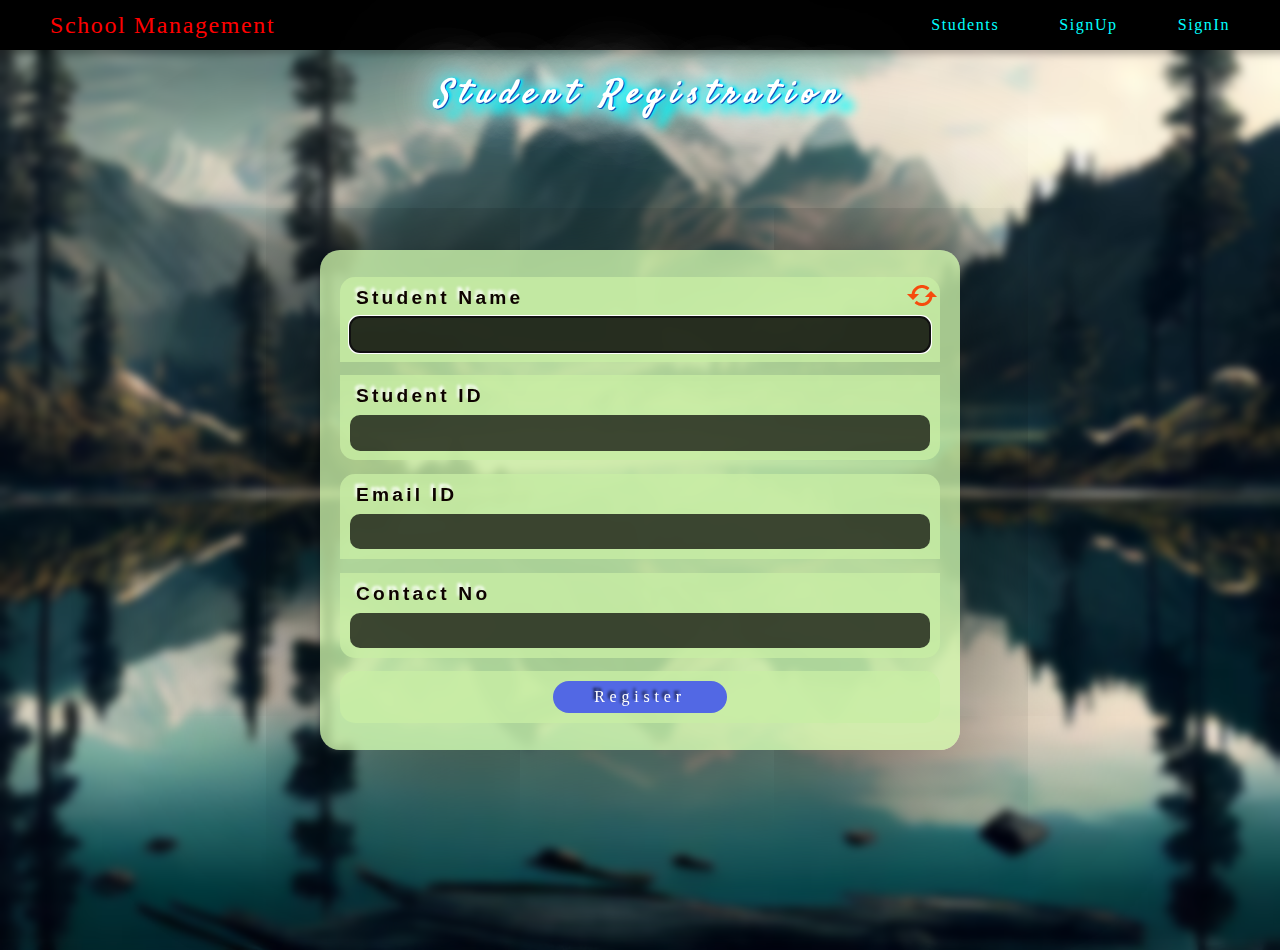
<file: index.html>
<!DOCTYPE html>
<html lang="en">
<head>
    <meta charset="UTF-8">
    <meta name="viewport" content="width=device-width, initial-scale=1.0">
    <meta name="keyword" content="SCHOOLMANAGEMENTSYSTEM, HTML, CSS, JAVASCRIPT, STUDENTRECORDSYSTEM, CRUDAPPLICATION, DOMMAINPULATION">
    <meta name="description" content="Student management system to keep record student details and show them on a page or update and delete student data according to the need.">
    <meta name="author" content="Gladson Routh">
    <!-- box icon -->
    <link href='https://unpkg.com/boxicons@2.1.4/css/boxicons.min.css' rel='stylesheet'>
    <!-- favicon icon -->
    <link rel="icon" type="image/x-icon" href="./images/icon.png">
    <!-- google font link -->
    <link href="https://fonts.googleapis.com/css2?family=Dancing+Script:wght@400..700&family=Pacifico&family=Satisfy&display=swap" rel="stylesheet">
    <!-- external css link -->
    <link rel="stylesheet" href="./style.css">
    <title>School Management</title>
</head>
<body>

    <!-- header section start -->
    <header>
        <!-- navbar start -->
        <nav>
            <!-- sidebar -->
            <ul class="sidebar">
                <li><a href="#" class="hide-bar"><i class='bx bx-right-arrow-alt bx-md'></i></a></li>
                <li><a href="./Students/students.html">Students</a></li>
                <li><a href="#">SignIn</a></li>
                <li><a href="#">SignUp</a></li>
                <li><a href="https://github.com/gladson65/StudentRegistrationSystem" target="_blank">GitHub</a></li>
            </ul>

            <!-- frontbar -->
            <ul>
                <li><a href="#" class="logo">School Management</a></li>
                <li class="hide"><a href="./Students/students.html">Students</a></li>
                <li class="hide"><a href="#">SignUp</a></li>
                <li class="hide"><a href="#">SignIn</a></li>
                <li class="menu-btn"><a href="#" class="slide"><i class='bx bx-menu-alt-right bx-lg'></i></a></li>
            </ul>
        </nav>
    </header>

    <!-- form section -->
    <section class="form-section">
        <!-- content heading -->
        <div class="heading">
            <h1>Student Registration</h1>
            <br>
            <p class="msg"></p>
        </div>
        <div class="container">
            <div class="content">
                <form action="#" id="studentForm">
                    <div class="name-div">
                        <a class="resetIcon">
                            <i class='bx bx-refresh bx-md'></i>
                        </a>
                        <label for="student-name">Student Name</label>
                        <input type="text" id="student-name" name="student-name" autofocus required>
                        <p class="error username-error"></p>
                    </div>  
                    
                    <div class="id-div">
                        <label for="student-Id">Student ID</label>
                        <input type="number" id="student-Id" name="student-Id" required>
                        <p class="error id-error"></p>
                    </div>
                   
                    <div class="email-div">
                        <label for="email-Id">Email ID</label>
                        <input type="email" id="email-Id" name="email-Id" required>
                        <p class="error email-error"></p>
                    </div>
                    
                    <div class="contact-div">
                        <label for="contact">Contact No</label>
                        <input type="number" id="contact" name="contact" required>
                        <p class="error contact-error"></p>
                    </div>

                    <div class="btn-div">
                        <button type="submit" id="btn">Register</button>
                    </div>
                
                </form>
            </div>
        </div>
    </section>
    



    <script src="./main.js"></script>
</body>
</html>
</file>
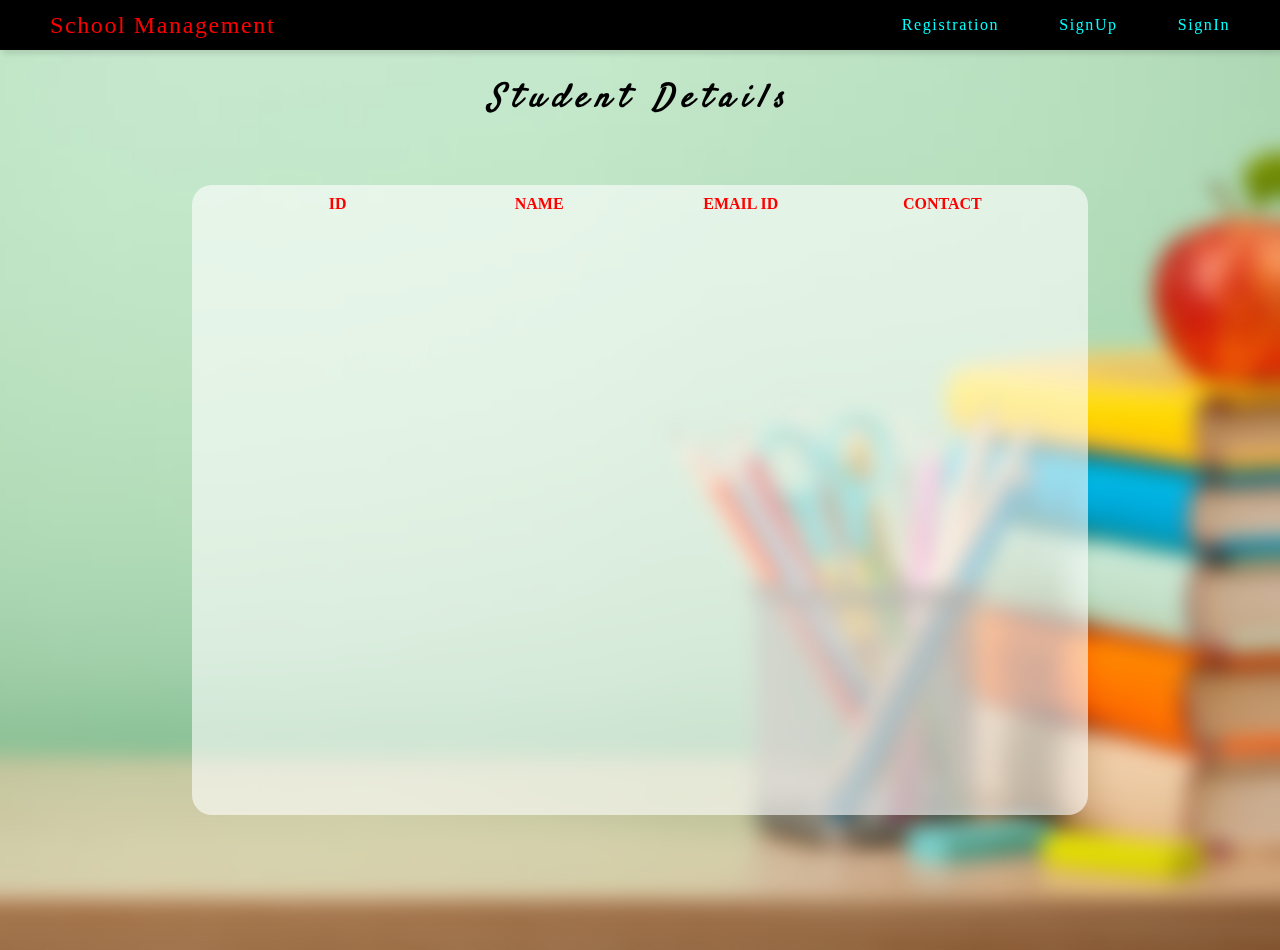
<file: Students/students.html>
<!DOCTYPE html>
<html lang="en">
<head>
    <meta charset="UTF-8">
    <meta name="viewport" content="width=device-width, initial-scale=1.0">
    <!-- box icon -->
    <link href='https://unpkg.com/boxicons@2.1.4/css/boxicons.min.css' rel='stylesheet'>
    <!-- google font link -->
    <link href="https://fonts.googleapis.com/css2?family=Dancing+Script:wght@400..700&family=Pacifico&family=Satisfy&display=swap" rel="stylesheet">
    <!-- favicon icon -->
    <link rel="icon" type="image/x-icon" href="../images/icon.png">
    <!-- external css link -->
    <link rel="stylesheet" href="./students.css">
    <title>Student Records</title>
</head>
<body>

    <!-- header section start -->
    <header>
        <!-- navbar start -->
        <nav>
            <!-- sidebar -->
            <ul class="sidebar">
                <li><a href="#" class="hide-bar"><i class='bx bx-right-arrow-alt bx-md'></i></a></li>
                <li><a href="../index.html">Registration</a></li>
                <li><a href="#">SignIn</a></li>
                <li><a href="#">SignUp</a></li>
                <li><a href="https://github.com/gladson65/StudentRegistrationSystem" target="_blank">GitHub</a></li>
            </ul>
    
            <!-- frontbar -->
            <ul>
                <li><a href="#" class="logo">School Management</a></li>
                <li class="hide"><a href="../index.html">Registration</a></li>
                <li class="hide"><a href="#">SignUp</a></li>
                <li class="hide"><a href="#">SignIn</a></li>
                <li class="menu-btn"><a href="#" class="slide"><i class='bx bx-menu-alt-right bx-lg'></i></a></li>
            </ul>
        </nav>
    </header>

    <!-- student details section -->
    <section id="studentDetailsSection">
        
        <!-- content heading -->
        <div class="heading">
            <h1 id="h1">Student Details</h1>
            <br>
            <p class="msg"></p>
        </div>

        <div class="container">
            
            <!-- pop-up box -->
            <div class="popUp">
                <a class="hideIDpopBox">
                    <i class='bx bx-window-close bx-md'></i>
                </a>
                <div class="delete-div">
                    <input class="idDelete" type="number" placeholder="Enter ID">
                    <button id="delete">Delete</button>
                </div>

                <div class="reset-div">
                    <input class="psw" type="password" placeholder="Enter password">
                    <button id="pswBtn">Reset Data</button>
                </div>

                <div>
                    <button id="update">Update</button>
                </div>
                
            </div>


            <!-- update form -->
            <div class="updateForm">
                <a class="hideButton">
                    <i class='bx bx-window-close bx-md'></i>
                </a>
                <form action="#" id="studentForm">
                    <div>
                        <label for="student-Id">Enter Student ID To Update Student Details </label>
                        <input type="number" id="student-Id" name="student-Id" required>
                        <p class="error id-error"></p>
                    </div>

                    <div>
                        <label for="student-name">Student Name</label>
                        <input type="text" id="student-name" name="student-name" required>
                        <p class="error name-error"></p>
                    </div>
                
                    <div>
                        <label for="email-Id">Email ID</label>
                        <input type="email" id="email-Id" name="email-Id" required>
                        <p class="error email-error"></p>
                    </div>
                
                    <div>
                        <label for="contact">Contact No</label>
                        <input type="number" id="contact" name="contact" required>
                        <p class="error contact-error"></p>
                    </div>
                
                    <div class="updateDiv">
                        <button type="submit" id="updateStudent">Update</button>
                    </div>
                
                </form>
            </div>

            <!-- students table -->
            <div class="content">
                <table>
                   <thead>
                    <tr>
                        <th>ID</th>
                        <th>NAME</th>
                        <th>EMAIL ID</th>
                        <th>CONTACT</th>
                    </tr>
                   </thead>
                    <tbody class="tbody">

                    </tbody>
                    
                </table>
            </div>
        </div>
    </section>
    





    <!-- internal script start-->
    <script>
        window.onload = function() {

             // max width 360px
            let size = window.innerWidth;
            if (size <= 370) {
                let logo = document.querySelector(".logo");
                logo.innerHTML = "S.Management";

                let slide = document.querySelector(".slide");
                slide.innerHTML = "<i class='bx bx-menu-alt-right bx-sm'></i>"

            }

            // slide bar open 
            const icon = document.querySelector(".slide");
            icon.addEventListener("click", function (e) {
                e.preventDefault();

                let sidebar = document.querySelector(".sidebar");
                sidebar.style.display = "flex";
                this.style.opacity = "0";
            })

            // slide bar close 
            const hideButton = document.querySelector(".hide-bar");
            hideButton.addEventListener("click", function (e) {
                e.preventDefault();

                let sidebar = document.querySelector(".sidebar");
                sidebar.style.display = "none";
                icon.style.opacity = "1";
            })


            // get data
            for (let i = 0; i <= 1000; i++) {
                let n = localStorage.getItem(`${i}`);
               

                var currentTr = document.querySelector(".tbody");
                if (n !== null) {
                    // converting data string to array
                    let g = localStorage.getItem(`${i}`);
                    const gArr = JSON.parse(g);

                    // creating dynamic tr and td with stored details
                    const tr = document.createElement("tr");

                    const td1 = document.createElement("td");
                    var idBtn = document.createElement("button");
                    const id = document.createTextNode(`${i}`);
                    idBtn.appendChild(id);
                    td1.appendChild(idBtn);

                    const td2 = document.createElement("td");
                    const name = document.createTextNode(gArr[0].name);
                    td2.appendChild(name);

                    const td3 = document.createElement("td");
                    const sClass = document.createTextNode(gArr[0].emailID);
                    td3.appendChild(sClass);

                    const td4 = document.createElement("td");
                    const rollNo = document.createTextNode(gArr[0].phone);
                    td4.appendChild(rollNo);
                   

                    
                    tr.appendChild(td1);
                    tr.appendChild(td2);
                    tr.appendChild(td3);
                    tr.appendChild(td4);

                    currentTr.appendChild(tr);

                    // // hide and show pop-up box
                    idBtn.addEventListener("click", function(e) {
                        e.preventDefault();
                        let pop = document.querySelector(".popUp");
                        pop.classList.toggle("popShow")

                    })

                
                }  

        
            }

            
             // delete data
            let del = document.querySelector("#delete");
            del.addEventListener("click", function (e) {
                e.preventDefault();
                let idDelete = document.querySelector(".idDelete").value;
                
                if (localStorage.getItem(idDelete)) {
                    localStorage.removeItem(idDelete)

                    //show msg 
                    let msg = document.querySelector(".msg");
                    msg.style.display = "block";
                    msg.innerHTML = "Student Details Deleted!!!"

                    // hide msg after 1s
                    let flag = 0;
                    const interval = setInterval(function () {
                        flag++;

                        if (flag === 1) {
                            let msg = document.querySelector(".msg");
                            msg.style.display = "none";
                            location.reload();
                            clearInterval(interval);
                        }
                    }, 1000);  
                    
                }
                else {
                    //show msg 
                    let msg = document.querySelector(".msg");
                    msg.style.display = "block";
                    msg.innerHTML = "Invalid Student ID!!!"
                    
                    // // hide msg after 2s
                    let flag = 0;
                    const interval = setInterval(function () {
                        flag++;

                        if (flag === 1) {
                            let msg = document.querySelector(".msg");
                            msg.style.display = "none";
                            clearInterval(interval);
                        }
                    }, 2000);
                }
                
            })


            // reset all data
            let reset = document.querySelector("#pswBtn");
            reset.addEventListener("click", function(e) {
                e.preventDefault();

                let psw = document.querySelector(".psw").value;
                // check password

                if (psw === '12345678') {
                    localStorage.clear();
                    location.reload();
                }
                else {
                    alert("Please enter correct password")
                }
                
            })

            // popup-box hide & show
            let hideIDpopBox = document.querySelector(".hideIDpopBox");
            hideIDpopBox.addEventListener("click", function (e) {
                e.preventDefault();
                let pop = document.querySelector(".popUp");
                pop.classList.toggle("popShow")
            })
            
            
            
            // form pop up
            let updateBtn = document.querySelector("#update");
            updateBtn.addEventListener("click", function(e) {
                e.preventDefault();
                // select update form and make it visible
                
                let updateForm = document.querySelector(".updateForm");
                updateForm.classList.toggle("updateShow")

                let pop = document.querySelector(".popUp");
                pop.classList.toggle("popShow")

                // hide content
                let content = document.querySelector(".content");
                content.style.display = "none";

                // change heading
                let h1 = document.querySelector("#h1");
                h1.innerHTML = "Student Update"
            })

            // hide form
            let hideForm = document.querySelector(".hideButton");
            hideForm.addEventListener("click", function(e) {
                e.preventDefault();
                let updateForm = document.querySelector(".updateForm");
                updateForm.classList.toggle("updateShow");

                // show content
                let content = document.querySelector(".content");
                content.style.display = "block";

                // change heading
                let h1 = document.querySelector("#h1");
                h1.innerHTML = "Student Details"

                location.reload()
            })

            // update data
            let updateStudent = document.querySelector("#updateStudent");
            updateStudent.addEventListener("click", function(e) {
                e.preventDefault();

                

                 // Taking input values in variables
                let studentId = document.querySelector("#student-Id").value;
                let studentName = document.querySelector("#student-name").value;
                let email = document.querySelector("#email-Id").value;
                let contact = document.querySelector("#contact").value;
           
                
                 // data for update
                const student = [{
                    name: studentName,
                    emailID: email,
                    phone: contact,
                }];
                
                // regEX for validation 
                let regex = /^[a-zA-Z]+$/;
                let regexMail = /^\w+([\.-]?\w+)*@\w+([\.-]?\w+)*(\.\w{2,3})+$/;
                let regexNumber = /^[1-9][0-9]*$/; //leading zero not allowed
                let sName = studentName.replaceAll(/\s/g, '');
                let err = document.querySelector(".name-error");
                

                if (localStorage.getItem(studentId)) {

                     // checking for valid character
                    if (sName === null || sName === "" || regex.test(sName) === false) {
                        err.style.display = "block";
                        document.querySelector(".name-error").innerHTML = "Please enter only Character";
                    }
                    // checking for valid mail
                    else if (email === null || email === "" || regexMail.test(email) === false) {
                        document.querySelector(".email-error").style.display = "block";
                        document.querySelector(".email-error").innerHTML = "Please enter Valid Email: abc@gmail.com";
                    }
                    // checking for valid contact contact-error
                    else if (contact === null || contact === "" || regexNumber.test(contact) === false || contact.length !== 10) {
                        document.querySelector(".contact-error").style.display = "block";
                        document.querySelector(".contact-error").innerHTML = "Leading Zero not allowed, input 10 digits";
                    }

                    else {
                        localStorage.setItem(studentId, JSON.stringify(student));
                        let msg = document.querySelector(".msg");
                        msg.style.display = "block";
                        msg.innerHTML = "Student Details Updated!!!"
                        let form = document.querySelector("#studentForm")
                        document.querySelector(".id-error").style.display = "none";
                        document.querySelector(".name-error").style.display = 'none';
                        document.querySelector(".email-error").style.display = "none";
                        document.querySelector(".contact-error").style.display = "none";
                        form.reset()

                    }

                  
                }
                else {
                    document.querySelector(".id-error").style.display = "block";
                    document.querySelector(".id-error").innerHTML = "Enter Valid Student ID";
                }
                
                // hide msg after 2.5s
                let flag = 0;
                const interval = setInterval(function () {
                    flag++;

                    if (flag === 1) {
                        let msg = document.querySelector(".msg");
                        msg.style.display = "none";
                        clearInterval(interval);

                    }
                }, 2500);
            
            
            })

            // hide msg after 2.5s
            let flag = 0;
            const interval = setInterval(function () {
                flag++;

                if (flag === 1) {
                    let msg = document.querySelector(".msg");
                    msg.style.display = "none";
                    clearInterval(interval);
                }
            }, 2500);
            

        }
    </script>
</body>
</html>
</file>
<file: style.css>
*{
    margin: 0;
    padding: 0;
    box-sizing: border-box;
}

body {
    min-height: 100vh;
    background-image: url(./images/back5.jpg);
    /* backdrop-filter: blur(4px); */
    background-size: cover;
    background-repeat: no-repeat;
    background-position: center;
    overflow-x: hidden;
}

/* navbar style */
nav {
    background-color: black;
    box-shadow: 3px 4px 5px rgba(0, 0, 0, 0.1);
    padding: 0 20px;
    font-family: fantasy;
    letter-spacing: 0.1rem;
}

.logo {
    font-size: 1.5rem;
    letter-spacing: 0.1rem;
    color:rgb(255, 0, 0)
}

nav ul {
    width: 100%;
    list-style: none;
    display: flex;
    justify-content: flex-end;
    align-items: center;
}

nav ul li {
    height: 50px;
}

nav a {
    height: 100%;
    padding: 0 30px;
    text-decoration: none;
    display: flex;
    justify-content: center;
    align-items: center;
    color: aqua;
    transition: background-color 0.2s linear;
}

nav a:hover {
    background-color:#f13a3a;
}

nav li:first-child {
    margin-right: auto;
}

nav li:first-child a:hover {
    background-color: black;
    cursor: default;
}

/* sidebar style */
.sidebar {
    position: fixed;
    top: 0;
    right: 0;
    height: 100vh;
    width: 300px;
    background-color: rgba(255, 255, 255, 0.6);
    -webkit-backdrop-filter: blur(10px);
    backdrop-filter: blur(10px);
    box-shadow: -10px 0 20px black;
    display: none;
    flex-direction: column;
    align-items: flex-start;
    justify-content: flex-start;
    z-index: 999;
}

.sidebar li {
    width: 100%;
}

.sidebar a {
    width: 100%;
    display: flex;
    justify-content: flex-start;
    align-items: center;
    color: black;
    transition: background-color 0.2s linear;
}

.sidebar a:hover {
    background-color: cadetblue;
}

.hide-bar:hover {
    color: red;
}

.slide:hover {
    color: black;
}


/* main section style */

/* content heading */
.heading {
    position: absolute;
    top: 12%;
    width: 100vw;
    height: 50px;
    /* background-color: white; */
    text-align: center;
    z-index: 998;
}

.heading>h1 {
    font-family: "Satisfy", cursive;
    font-size:2rem;
    font-style: italic;
    letter-spacing: 0.5rem;
    color: rgb(255, 255, 255);
    text-shadow: 1px 1px 0px rgb(21, 80, 182),
        -3px -0 25px rgb(0, 221, 255),
        3px 0px 3px rgb(0, 225, 255),
        0px 0px 15px rgb(0, 255, 255),
        15px 10px 10px rgb(0, 255, 255),
        0 0 40px rgb(255, 255, 255),
        0 0 40px rgb(255, 255, 255),
        0 0 60px rgb(255, 255, 255),
        0 0 80px rgb(255, 255, 255),
        0 0 80px rgb(255, 255, 255),
        0 0 100px rgb(255, 255, 255),
        0 0 150px rgb(255, 255, 255);
}


.container {
    width: 100vw;
    height: 100vh;
    display: flex;
    justify-content: center;
    align-items: center;
    -webkit-backdrop-filter: blur(5px);
    backdrop-filter: blur(5px);
}

.content {
    width: 50%;
    height: 500px;
    background-color: rgba(200, 237, 164, 0.8);
    -webkit-backdrop-filter: blur(50px);
    backdrop-filter: blur(50px);
    border-radius: 20px;
    padding: 20px;
    box-shadow: -4px 8px 200px 5px rgb(0, 0, 0);
}

.content form {
    width: 100%;
    height: 100%;
    display: flex;
    flex-direction: column;
    justify-content: space-around;
    align-items: center;
}

label {
    padding-left: 6px;
    font-family:'Gill Sans', 'Gill Sans MT', Calibri, 'Trebuchet MS', sans-serif;
    color: rgb(14, 3, 0);
    text-shadow: -2px -4px 3px rgb(255, 255, 255);
    letter-spacing: 0.2rem;
    font-weight: bolder;
}

.content form div {
    width: 100%;
    height: auto;
    display: flex;
    flex-direction: column;
    gap: 8px;
    -webkit-backdrop-filter: blur(50px);
    backdrop-filter: blur(50px);
    padding: 10px;
}

.btn-div {
    border-radius: 15px;
    display: flex;
    justify-content: center;
    align-items: center;
}

.content form div > #btn {
    width: 50%;
    height: 2rem;
    border-radius: 20px;
    border-style: none;
    transition: all 0.2s linear;
    font-family: cursive;
    font-size: 1rem;
    letter-spacing: .3rem;
    background-color: rgb(82, 104, 228);
    color: rgb(255, 255, 255);
    text-shadow: -2px -3px 3px rgb(0, 0, 0);
    transition: all 0.2s linear;
}

.content form div>#btn:hover {
    transform: translateY(-5px);
    color: rgb(255, 0, 0);
    text-shadow: -2px -3px 2px rgb(0, 0, 0);
    box-shadow: 3px 3px 10px 3px rgb(0, 0, 0);
}

.content form div>input {
    width: 100%;
    height: 2.2rem;
    border-radius: 10px;
    padding: 2px 10px;
    border-style: none;
    font-size: 0.9rem;
    font-family:monospace;
    font-weight: bold;
    letter-spacing: 0.1rem;
    transition: all 0.2s linear;
    background-color: rgba(0, 0, 0, 0.704);
    color: rgb(255, 242, 0);
}

.content form div>input:focus {
    background-color: rgba(0, 0, 0, 0.807);
}

.content form div>input:hover {
    box-shadow: 2px 2px 10px 6px rgb(82, 104, 228);
}

.content form div>label {
    font-size: 1.2rem;
}

form div>p {
    display: none;
    font-family:fantasy;
    font-size:13px;
    letter-spacing: 0.1rem;
    color: rgb(255, 0, 0);
    text-shadow: -2px -3px 3px rgb(255, 252, 252);
}

/* reset form button style*/
.resetIcon {
    position: absolute;
    top: 0%;
    right: 0%;
    color:rgb(246, 75, 13);
    transition: all 0.2 linear;
}

.resetIcon:hover {
    color:darkturquoise;
    animation: spin 2s linear reverse infinite;
}

/* name-div id-div email-div contact-div */
.name-div {
    border-top-left-radius: 15px;
    border-top-right-radius: 15px;
}

.id-div {
    border-bottom-left-radius: 15px;
    border-bottom-right-radius: 15px;
}

.email-div {
    border-top-left-radius: 15px;
    border-top-right-radius: 15px;
}

.contact-div {
    border-bottom-left-radius: 15px;
    border-bottom-right-radius: 15px;
}

.msg {
    font-size: 1.5rem;
    background-color: black;
    color: greenyellow;
}


/* scrollbar design */
/* width */
::-webkit-scrollbar {
    width: 10px;
}

/* Track */
::-webkit-scrollbar-track {
    box-shadow: inset 0 0 5px rgb(0, 0, 0);
    border-radius: 10px;
}

/* Handle */
::-webkit-scrollbar-thumb {
    background: rgb(91, 182, 238);
    border-radius: 15px;
}

/* Handle on hover */
::-webkit-scrollbar-thumb:hover {
    background: #b8fd57;
}



/* media query */
@media (max-width: 768px) {
    /* heading style */
    .heading {
        top: 8%;
    }

    .content {
        width: 65%;
    }

    /* frontbar hide */
    .hide {
        display: none;
    }
}

@media (min-width: 769px) {
    /* heading style */
    .heading {
        top: 8%;
    }
    .content form div>#btn {
        width: 30%;
    }

    /* hide menu icon */
    .menu-btn {
        display: none;
    }

}

@media (max-width: 360px) {
    body {
        overflow-x: hidden;
    }
    /* nav style  */
    .logo {
        font-size: 1rem;
    }

    /* content heading */
    .heading {
        top: 10%;
    }

    .heading>h1 {
        font-size: 1rem;
    }
    .heading .msg {
        font-size: 0.8rem;
    }

    /* form */
    .content {
        width: 90%;
        height: 500px;
    }

    .content form div>label {
        font-size: 0.8rem;
    }

    .content form div > #btn {
        width: 60%;
        font-size: 0.8rem;
        color: black;
        text-shadow: -2px -3px 3px rgb(255, 255, 255);
        transition: all 0.2s linear;
    }

    .content form div>#btn:hover {
        text-shadow: none;
    }


}
</file>
<file: Students/students.css>
* {
    margin: 0;
    padding: 0;
    box-sizing: border-box;
}

body {
    min-height: 100vh;
    background-image: url(../images/back.jpg);
    -webkit-backdrop-filter: blur(10px);
    backdrop-filter: blur(10px);
    background-size: cover;
    background-repeat: no-repeat;
    background-position: center;
    overflow-x: hidden;
}

/* navbar style */
nav {
    background-color: black;
    box-shadow: 3px 4px 5px rgba(0, 0, 0, 0.1);
    padding: 0 20px;
    font-family: fantasy;
    letter-spacing: 0.1rem;
}

/* logo style */
.logo {
    font-size: 1.5rem;
    letter-spacing: 0.1rem;
    color: rgb(255, 0, 0)
}

nav ul {
    width: 100%;
    list-style: none;
    display: flex;
    justify-content: flex-end;
    align-items: center;
}

nav ul li {
    height: 50px;
}

nav a {
    height: 100%;
    padding: 0 30px;
    text-decoration: none;
    display: flex;
    justify-content: center;
    align-items: center;
    color: aqua;
    transition: background-color 0.2s linear;
}

nav a:hover {
    background-color: #f13a3a;
}

nav li:first-child {
    margin-right: auto;
}

nav li:first-child a:hover {
    background-color: black;
    cursor: default;
}

/* sidebar style */
.sidebar {
    position: fixed;
    top: 0;
    right: 0;
    height: 100vh;
    width: 300px;
    background-color: rgba(255, 255, 255, 0.6);
    -webkit-backdrop-filter: blur(5px);
    backdrop-filter: blur(5px);
    box-shadow: -10px 0 20px black;
    display: none;
    flex-direction: column;
    align-items: flex-start;
    justify-content: flex-start;
    z-index: 1100;
}

.sidebar li {
    width: 100%;
}

.sidebar a {
    width: 100%;
    display: flex;
    justify-content: flex-start;
    align-items: center;
    color: black;
    transition: background-color 0.2s linear;
}

.sidebar a:hover {
    background-color: cadetblue;
}

.hide-bar:hover {
    color: red;
}

.slide:hover {
    color: black;
}


/* student details section style */
/* content heading */
.heading {
    position: absolute;
    top: 12%;
    width: 100vw;
    height: 50px;
    /* background-color: white; */
    text-align: center;
    z-index: 998;
}

/* msg para style */
.msg {
    width: 100%;
    height: 20px;
    color: yellow;
    background-color: black;
    display: none;
    font-family: 'Courier New', Courier, monospace;
    font-weight: bold;
    letter-spacing: 0.1rem;
}

.heading>h1 {
    font-family: "Satisfy", cursive;
    font-size: 2rem;
    font-style: italic;
    letter-spacing: 0.5rem;
    color: rgb(0, 0, 0);
}

.container {
    width: 100vw;
    height: 100vh;
    display: flex;
    justify-content: center;
    align-items: center;
    position: relative;
}

.content {
    width: 70%;
    height: 65%;
    background: rgba(255, 255, 255, 0.6);
    -webkit-backdrop-filter: blur(10px);
    backdrop-filter: blur(10px);
    border-radius: 20px;
    position: relative;
}

/* pop-up box style */
.popUp {
    width: 400px;
    height: 200px;
    position: absolute;
    background-color: #fff;
    margin: 0 auto;
    display: none;
}

/* popup toggle button style */
.hideIDpopBox {
    position: absolute;
    top: -2%;
    right: -1%;
    transition: all 0.2s linear;
}
.hideIDpopBox:hover {
    color: red;
}

input {
    height: 30px;
    padding: 10px;
    border-radius: 10px;
}

.popShow {
    display: flex;
    flex-direction: column;
    justify-content: center;
    align-items: center;
    gap: 10px;
    z-index: 999;
    border-top-left-radius: 20px;
    border-bottom-left-radius: 20px;
    border-bottom-right-radius: 20px;
    background-color: rgba(17, 101, 170, 0.771);
} 

input{
    border-style: none;
}

button {
    border-style: none;
}

#delete {
    background-color: black;
    color: aquamarine;
    border-radius: 10px;
    transition: all 0.2s linear;
}

#delete:hover {
    transform: translateY(-2px);
    box-shadow: 2px 3px 10px rgb(255, 255, 255);
}

#pswBtn {
    border-radius: 10px;
    transition: all 0.2s linear;
}

#pswBtn:hover {
    transform: translateY(-2px);
    box-shadow: 2px 3px 10px rgb(255, 255, 255);
}

#update {
    background-color: rgb(255, 234, 0);
    color: rgb(2, 2, 2);
    border-radius: 10px;
    font-weight: bold;
    width: 15rem;
    font-family: cursive;
    font-size: 16px;
    letter-spacing: 0.1rem;
    transition: all 0.2 linear;
}

#update:hover {
    box-shadow: 2px 3px 10px white;
}

/* update form style */
.updateForm {
    position: absolute;
    margin: 0 auto;
    width: 50%;
    height: 500px;
    background-color:rgba(100, 148, 237, 0.571);
    -webkit-backdrop-filter: blur(10px);
    backdrop-filter: blur(10px);
    border-top-left-radius: 20px;
    border-bottom-left-radius: 20px;
    border-bottom-right-radius: 20px;
    padding: 20px;
    display: none;
}

.updateShow {
    display: flex;
    z-index: 999;
}


form {
    width: 100%;
    height: 100%;
    display: flex;
    flex-direction: column;
    justify-content: space-around;
    align-items: center;
}

form div {
    width: 100%;
    height: auto;
    display: flex;
    flex-direction: column;
    gap: 8px;
}

form div>#updateStudent {
    width: 30%;
    height: 2rem;
    margin: auto;
    position: relative;
    top: 20%;
    border-radius: 20px;
    font-family: cursive;
    font-size: 1rem;
    letter-spacing: 0.1rem;
    transition: all 0.2s linear;
}

#updateStudent:hover {
    transform: translateY(-2px);
    box-shadow: 2px 3px 10px 2px rgb(97, 246, 189);
}

form div>input {
    width: 100%;
    height: 2.2rem;
    border-radius: 10px;
    padding: 2px 5px;
    border-style: none;
}

form div>label {
    font-size: 1.2rem;
    font-family:'Courier New', Courier, monospace;
    font-weight: bold;
    padding-left: 10px;
}

form div>p {
    display: none;
    color: rgb(255, 0, 0);
    font-weight: bold;
    text-shadow: -2px -3px 3px rgb(255, 252, 252);
}

/* hide form */
.hideShow {
    display: none;
}

.hideButton {
    position: absolute;
    top: -1%;
    right: -1%;
}

.hideButton:hover {
    color: rgb(255, 0, 0);
}





/* table style */
table {
    width: 90%;
    margin: 0 auto;
    text-align: center;
    border-spacing: 0 5px;
}


tbody {
    display: block;
    height: 450px;
    overflow: auto;
}

thead,
tbody tr {
    display: table;
    width: 100%;
    table-layout: fixed;
    /* even columns width , fix width of table too*/
}

thead {
    width: calc(100% - 0em)
        /* scrollbar is average 1em/16px width, remove it from thead width */
}


td {
    padding: 15px;
    border: 1px solid black;
    overflow-y: auto;
    -ms-overflow-style: none;
    scrollbar-width: none;
    font-family:sans-serif;
    background-color:rgba(33, 58, 60, 0.631);
    color:#fff200;
    font-weight: bold;
    font-size: 13px;
}

th {
    color: red;
}



button{
    width: 6rem;
    height: 2rem;
    border-radius: 5px;
    background-color: black;
    color:rgb(238, 75, 75);
    font-weight: bold;
    transition: all 0.2s linear;
    border-style: none;
}

button:hover {
    transform: translateY(-2px);
    box-shadow: 4px 3px 10px rgb(131, 242, 247);
}

.updateDiv {
    display: flex;
    justify-content: center;
    align-items: center;
}

/* scrollbar design */
/* width */
::-webkit-scrollbar {
    width: 10px;
}

/* Track */
::-webkit-scrollbar-track {
    box-shadow: inset 0 0 5px rgb(0, 0, 0);
    border-radius: 10px;
}

/* Handle */
::-webkit-scrollbar-thumb {
    background: rgb(91, 182, 238);
    border-radius: 15px;
}

/* Handle on hover */
::-webkit-scrollbar-thumb:hover {
    background: #b8fd57;
}










/* media query */
@media (max-width: 768px) {

    /* heading style */
    .heading {
        top: 9%;
    }

    .content {
        width: 90%;
    }
    /* frontbar hide */
    .hide {
        display: none;
    }

    /* table style */
    table {
        width: 95%;
    }

    /* update form */
    .updateForm {
        width: 70%;
    }
}

@media (min-width: 769px) {
    /* heading style */
    .heading {
        top: 8%;
    }

    .content {
        height: 70%;
    }
    /* hide menu icon */
    .menu-btn {
        display: none;
    }


}

@media (max-width: 360px) {
    body {
        overflow-x: hidden;
    }

    /* nav style  */
    .logo {
        font-size: 0.8rem;
    }

    /* content heading */
    .heading {
        top: 10%;
    }

    .heading>h1 {
        font-size: 1rem;
    }

    .heading .msg {
        font-size: 0.8rem;
    }

    th {
        font-size: 10px;
    }
    td {
        font-size: 8px;
    }

    button {
        width: 2rem;
        height: 1.2rem;
        font-size: 10px;
        /* border-radius: 5px;
        background-color: black;
        color: rgb(238, 75, 75);
        font-weight: bold;
        transition: all 0.2s linear;
        border-style: none; */
    }

    /* table styling */
    .content {
        width:95%;
    }

    /* popup box style */
    .popUp {
        width: 90%;
        height: 200px;
    }

    .delete-div {
        display: flex;
        justify-content: space-evenly;
        align-items: center;
        width: 100%;
    }

    #delete {
        width: 20%;
        height: 30px;
    }

    .reset-div {
        display: flex;
        justify-content: space-evenly;
        align-items: center;
        width: 100%;
    }

    #pswBtn {
        width: 20%;
        height: 30px;
    }

    #update {
        height: 30px;
    }

    /* update form style */
    .updateForm {
        width: 90%;
        height: 500px;
    }

}
</file>
